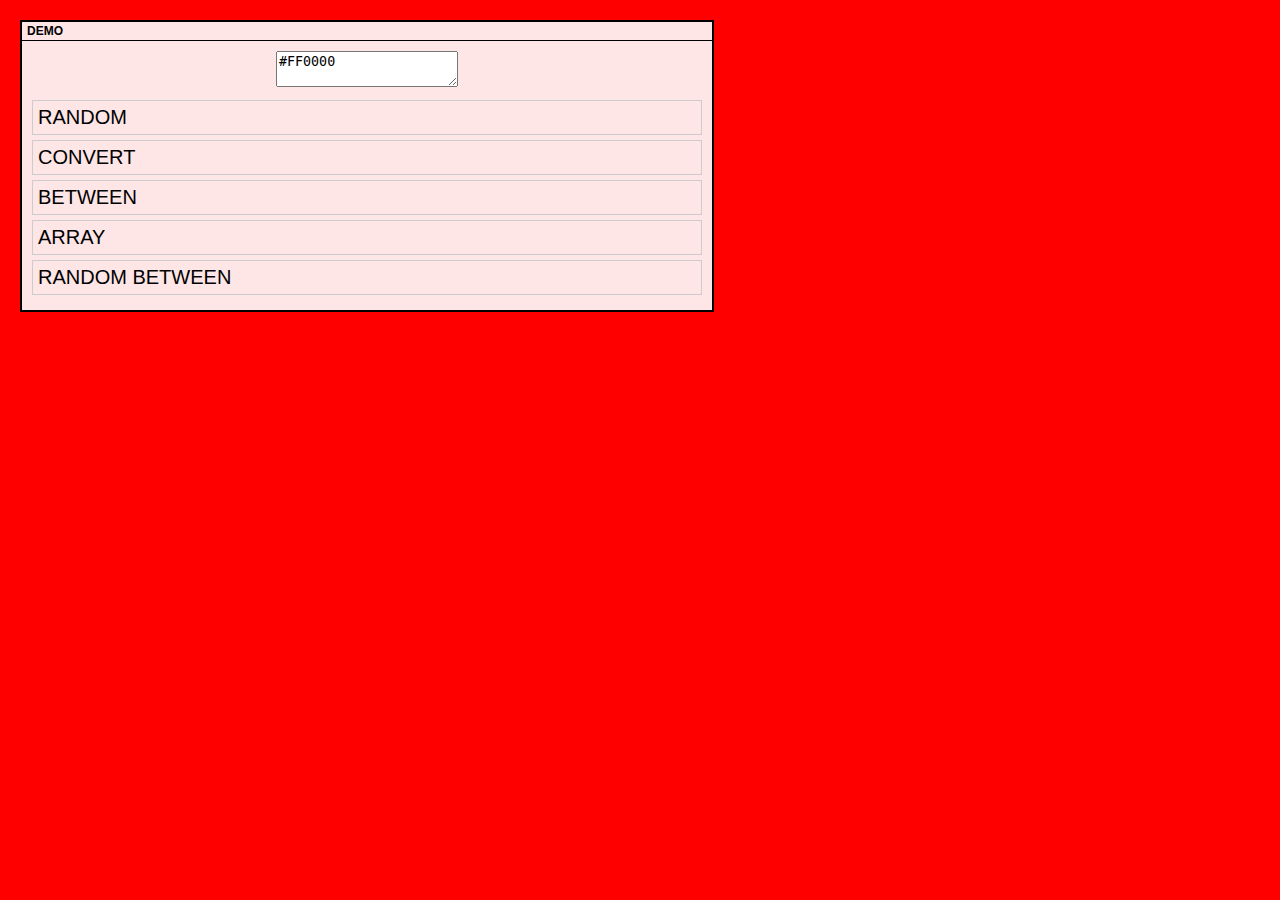
<file: index.html>
<!DOCTYPE html>
<html data-ng-app="genColors" xmlns="http://www.w3.org/1999/html">

<head>
	<title>Gen Colors!</title>

	<!--LIBRARIES------------------------------------------------------------------------------------------------------>
        <script type="text/javascript" src="lib/angular.js"></script>

    <!--MAIN----------------------------------------------------------------------------------------------------------->
        <script type="text/javascript" src="js/genColors.service.js"></script>
        <script type="text/javascript" src="app/app.controller.js"></script>

    <!--EDITOR--------------------------------------------------------------------------------------------------------->
        <script type="text/javascript" src="editor/editor.directive.js"></script>
		<script type="text/javascript" src="editor/htmlDirective/html.directive.js"></script>
        <script type="text/javascript" src="editor/random/random.directive.js"></script>
        <script type="text/javascript" src="editor/randomBetween/randomBetween.directive.js"></script>
        <script type="text/javascript" src="editor/convert/convert.directive.js"></script>
        <script type="text/javascript" src="editor/between/between.directive.js"></script>
        <script type="text/javascript" src="editor/array/array.directive.js"></script>

	<!-- STYLES -->
		<link rel="icon" href="/favicon.ico" type="image/x-icon">
		<link rel="stylesheet/less" href="app/app.less">
		<script type="text/javascript" src="lib/less.js"></script>

</head>
<body data-ng-controller="genColorsController" data-ng-style="{backgroundColor: getBackground()}">
    <div editor></div>
    <div class="arrayBackground" data-ng-if="arrayBackground">
        <div class="slice" data-ng-repeat="item in background.color track by $index" data-ng-style="{backgroundColor:item, width:sliceWidth+'px'}"></div>
    </div>
</body>
</html>
</file>
